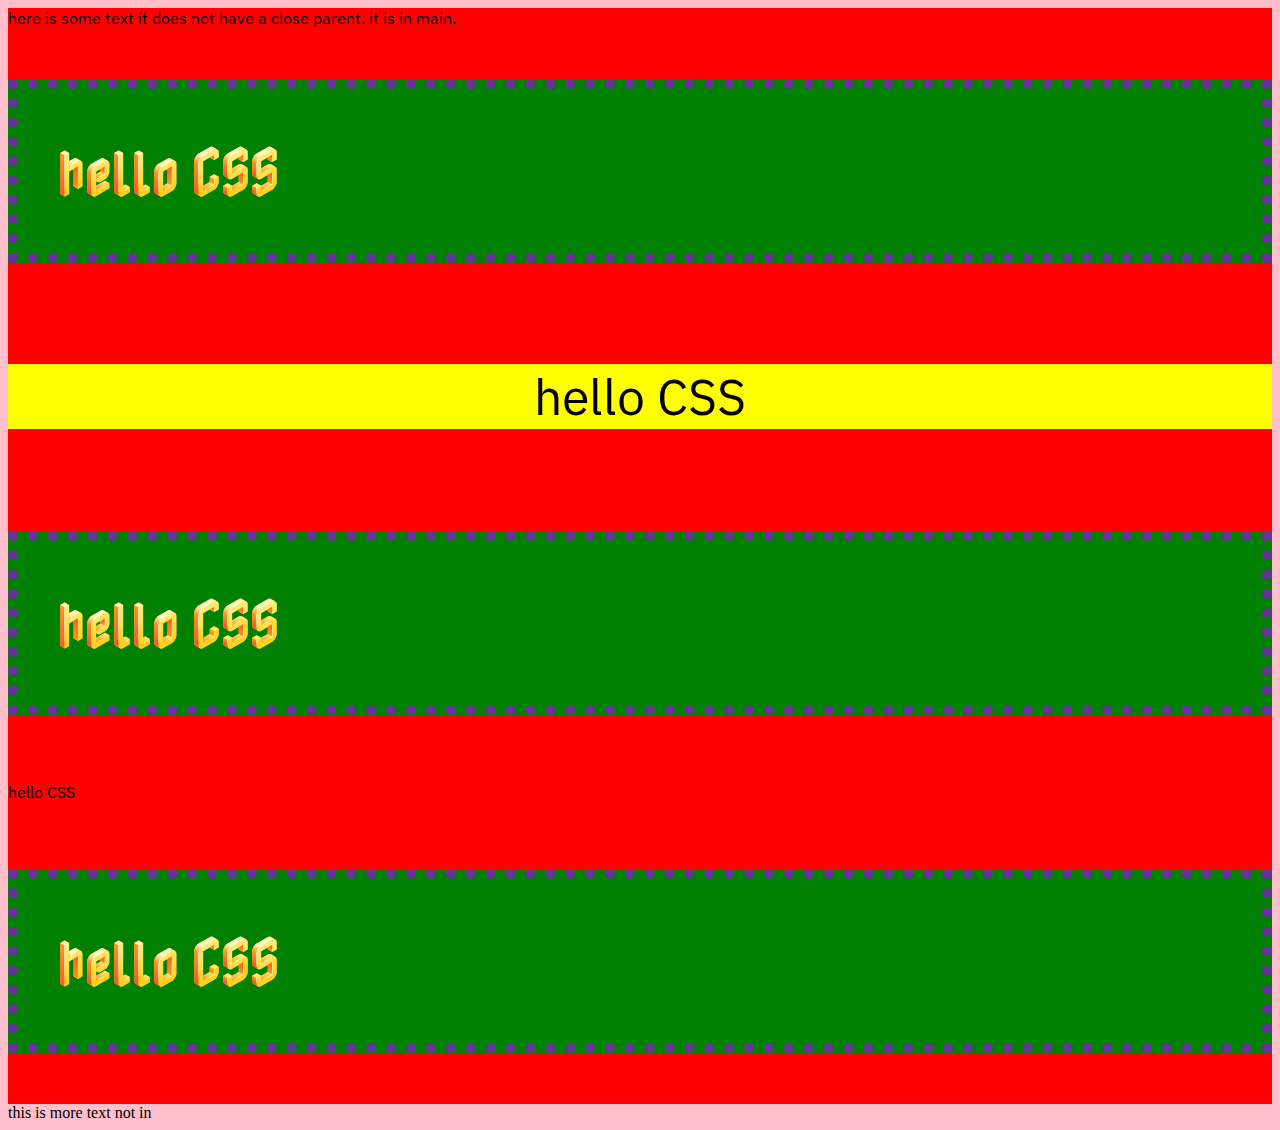
<file: week03/code/index.html>
<html>
    <head>
        <title>week03</title>
        <link rel="preconnect" href="https://fonts.googleapis.com">
        <link rel="preconnect" href="https://fonts.gstatic.com" crossorigin>
        <link href="https://fonts.googleapis.com/css2?family=Assistant:wght@600&family=IBM+Plex+Sans:ital,wght@0,500;1,500&family=Montserrat&family=Nabla&display=swap" rel="stylesheet">
        <meta name="viewport" content="width=device-width, initial-scale=1" />
        <link rel="stylesheet" href="theStyle.css"> 
    </head>
    <body >
     <main>
        here is some text it does not have a close parent. it is in main. 
        <p class="unicorns">
            hello CSS
        </p>  
        <p id="horse">
            hello CSS
        </p>  
        <p class="unicorns">
            hello CSS
        </p>  
        <p>
            hello CSS
        </p>  
        <p class="unicorns">
            hello CSS
        </p> 
     </main>
     this is more text not in 

    </body>
</html>
</file>
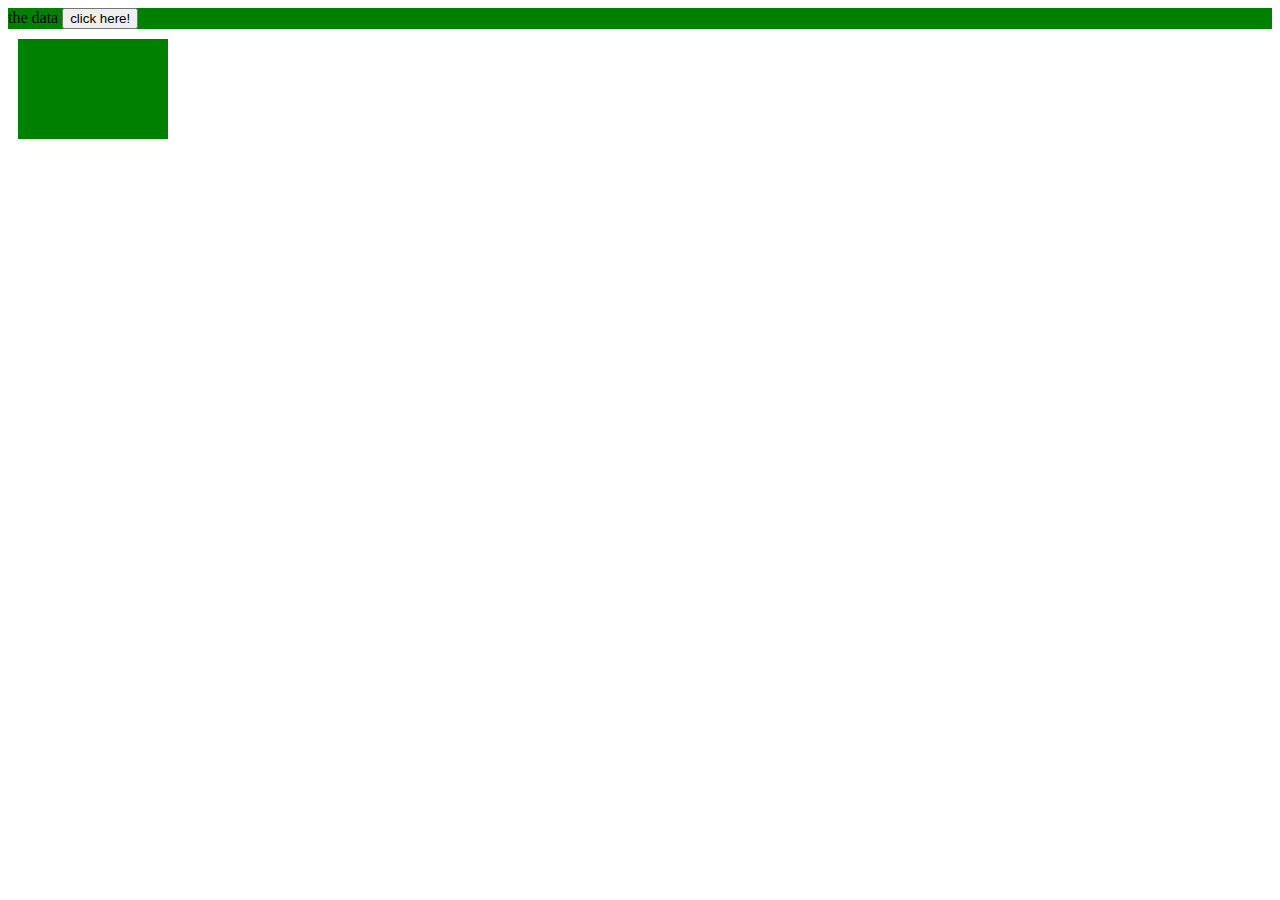
<file: week08/code/index.html>
<html>
    <head>
        <title>week08</title>
        <link rel="stylesheet" href="theStyle.css"> 
        <script src="potato.js" defer></script>
    </head>
    <body >
        <main id="theMain">
            the data
            <button id="historyEraser">click here!</button>
            
        </main>
        <canvas></canvas>
     
    </body>
</html>
</file>
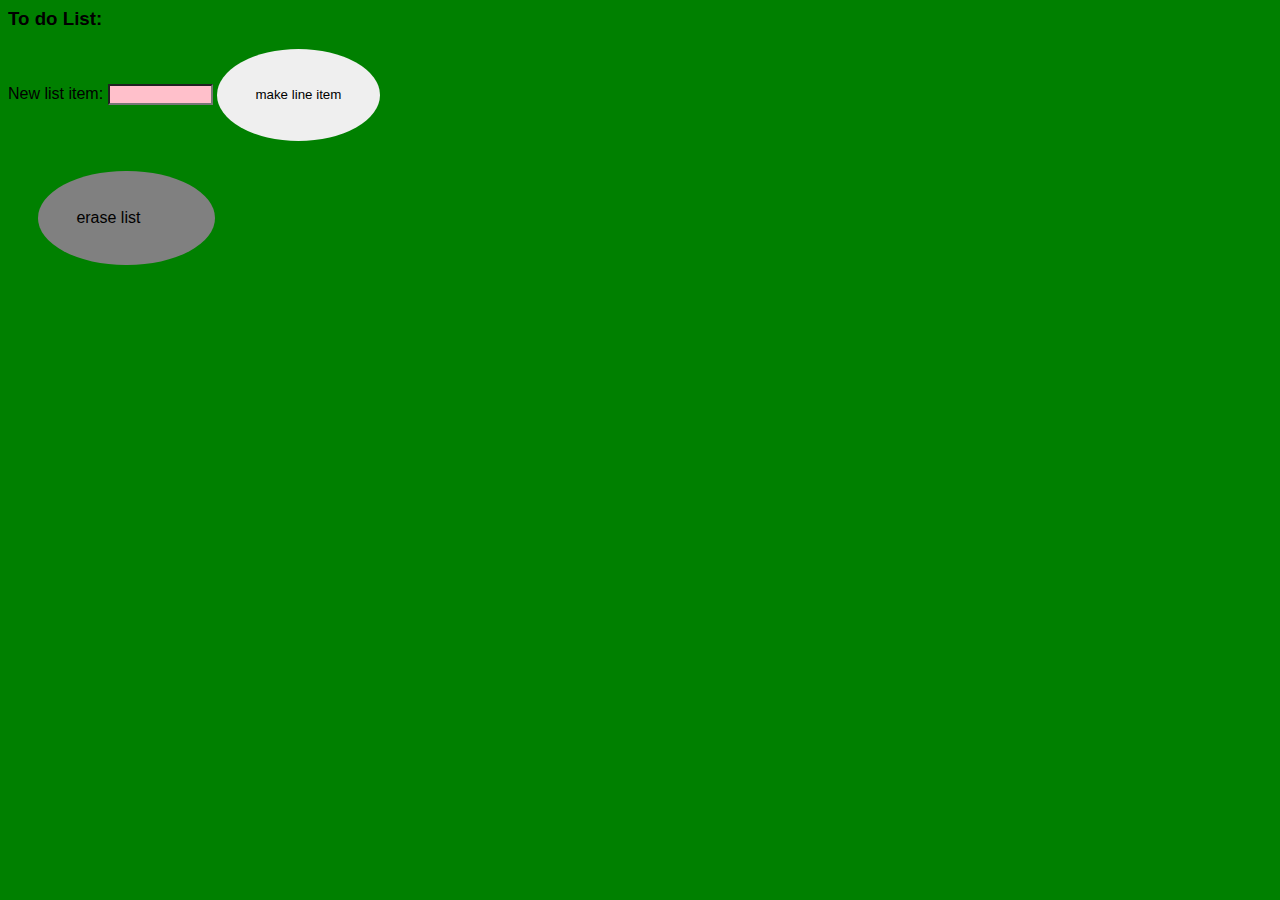
<file: week09/code/index.html>
<html>
    <head>
        <title>week09</title>
        <link rel="stylesheet" href="theStyle.css"> 
        <script src="theMedium.js" defer></script>
    </head>
    <body>
        <main id="theMain">
            <h3>To do List:</h3>
            
            <label for="name">New list item:</label>
            <input type="text" id="potato" required minlength="4" maxlength="8" size="10" /></input>
            
         <button>make line item</button>
         <p>erase list</p>

         <div></div>
        </main>
      
     
    </body>
</html>
</file>
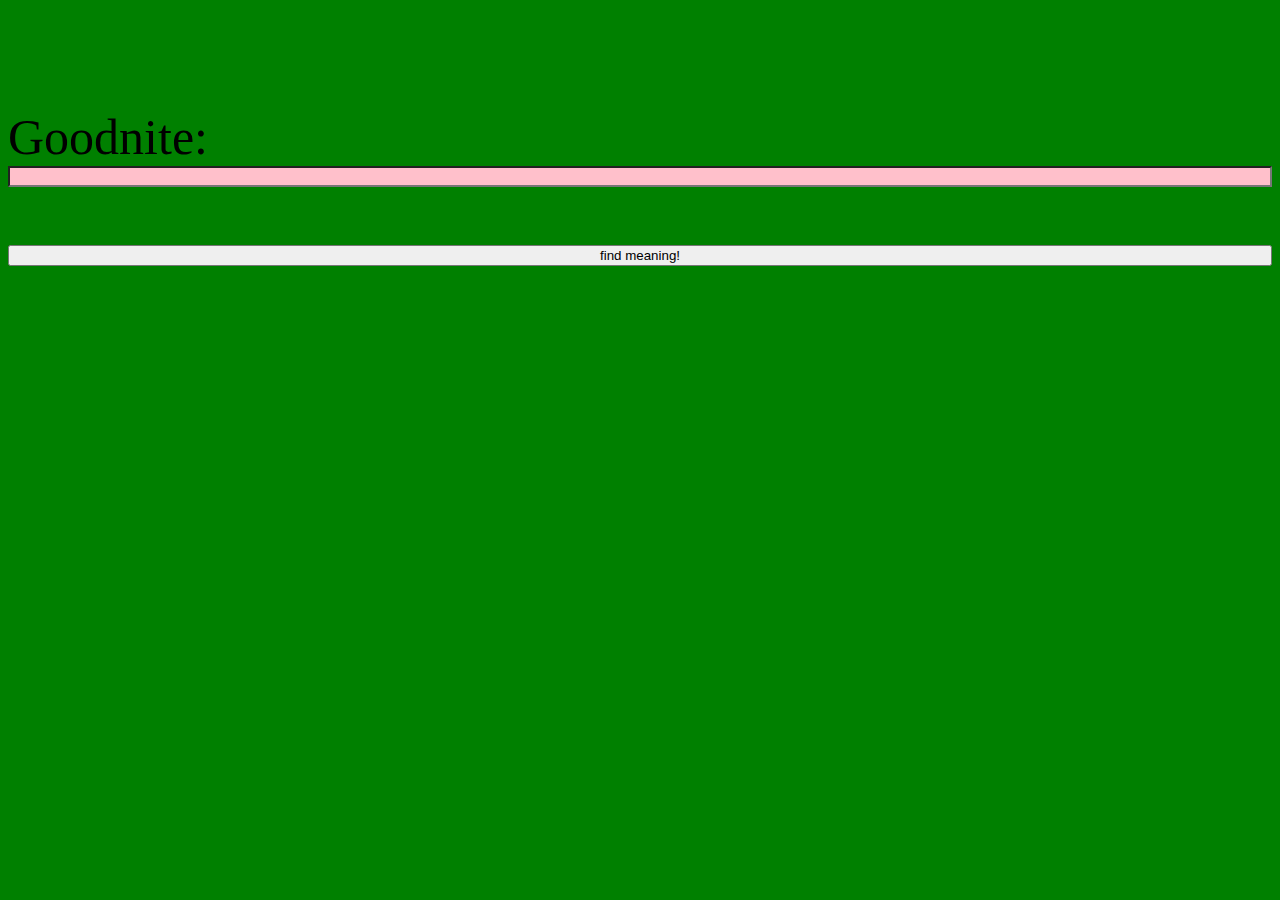
<file: week10/code2/index.html>
<html>
    <head>
        <title>week10</title>
        <link rel="stylesheet" href="theSketch.css"> 
        <script src="theServer.js" defer></script>
    </head>
    <body>
        <main>
            <p></p>
            <label for="name">Goodnite:</label>
            <input type="text" id="potato" required minlength="4" maxlength="8" size="10" /></input>
            <br>
            <button>find meaning!</button>
        </main>
        <div></div>
     
    </body>
</html>
</file>
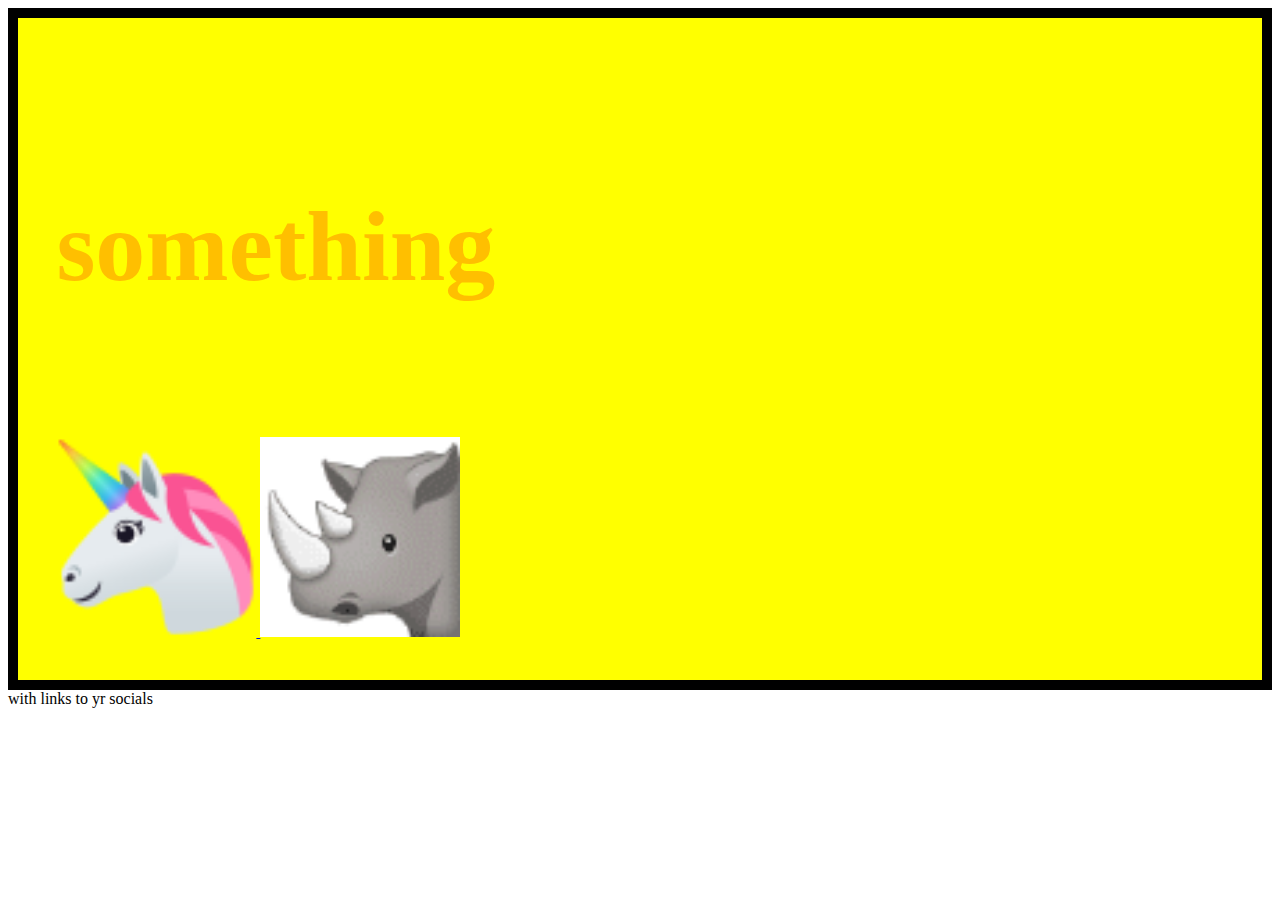
<file: week01/code/something.html>
<html>
    <head>
        <title>something 1</title>
    </head>
    <body>
        <main style="background-color:yellow; border: 10px solid black; padding: 3vw;">

        <h4 style="font-size: 100px; color:rgba(255, 0, 0, .25)">something</h4>
        <a href="index.html">
        <img src="unicorn.png" width=200px;>
         </a>
        <img src="rino.jpg" width=200px;>
        </main>
        <footer>with links to yr socials</footer>
    </body>
</html>
</file>
<file: week03/code/theStyle.css>
body {
    background-color: pink;
}

main {
    display: flex;
    flex-direction: column;
    background-color: red;
    font-family: 'IBM Plex Sans', sans-serif;
}
.unicorns {
    background-color: green;
    font-size: 4vw;
    font-family: 'Nabla', cursive;
    padding: 40px;
    border: 10px dotted rebeccapurple;
}

#horse{
    background-color: yellow;
    text-align: center;
    font-size: 50px;
}
</file>
<file: week08/code/theStyle.css>
main {
    background-color: green;
}
</file>
<file: week09/code/theStyle.css>
body {
    background-color: green;
    font-family:'Lucida Sans', 'Lucida Sans Regular', 'Lucida Grande', 'Lucida Sans Unicode', Geneva, Verdana, sans-serif
}

button {
    border-radius: 100%;
    padding: 3vw;
    border: none;

}

button:hover{
    background-color: pink;
}

input {
    background-color: pink;
    
}

input:hover {
    background-color: yellow;
}

p {
    background-color: gray;
    width: 100px;
    padding: 3vw;
    border-radius: 100%;
    margin: 30px;
}

p:hover {
    background-color: black;
    color:white;
}
</file>
<file: week10/code2/theSketch.css>
body{
    background-color: green;
    font-size: 50px;
}

main{
    display:flex;
    flex-direction: column;
}

input{
    background-color: pink;

}
</file>
